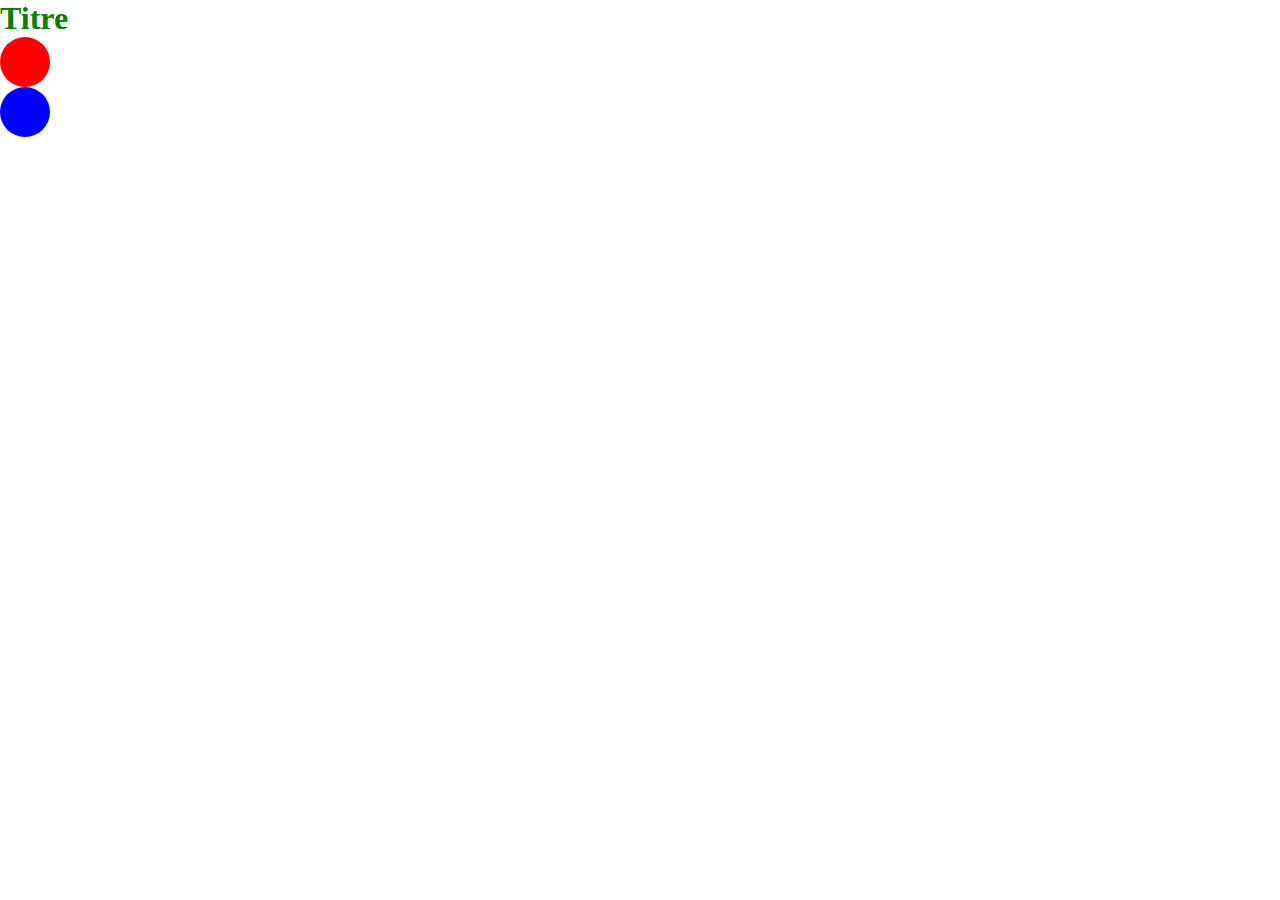
<file: 2 - Je m'initie à java script/index.html>
<!DOCTYPE html>
<html lang="fr">

<head>
    <meta charset="UTF-8">
    <meta name="viewport" content="width=device-width, initial-scale=1.0">
    <title>Document</title>
    <link rel="stylesheet" href="./css/style.css">
    <script src="./script.js" defer></script>
</head>


<body>

    <h1 id="titre">Titre</h1>

    <div id="btn_red"></div>

    <div id="btn_blue"></div>

</body>

</html>
</file>
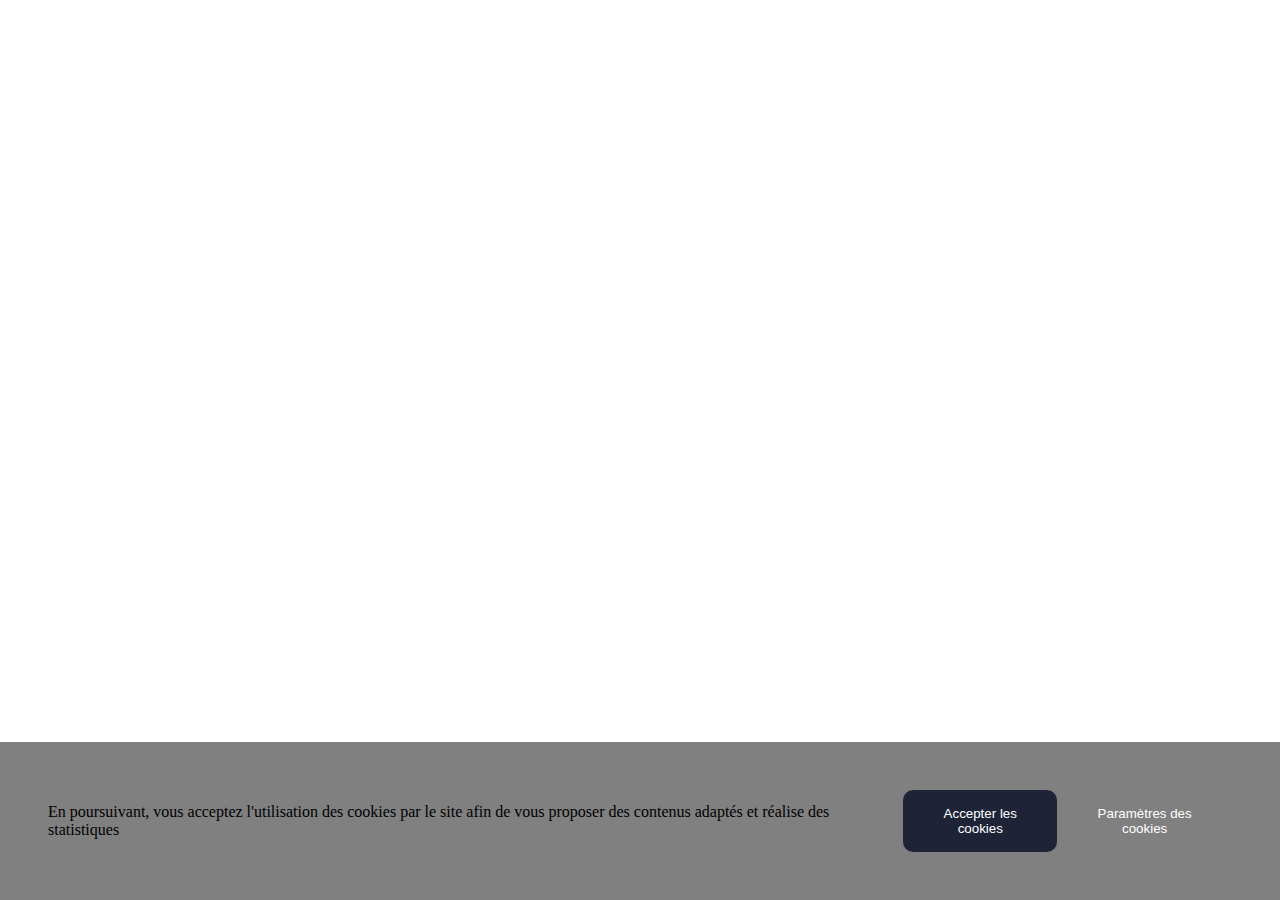
<file: 3 - J'alterne les états/index.html>
<!DOCTYPE html>
<html lang="fr">

<head>
    <meta charset="UTF-8">
    <meta name="viewport" content="width=device-width, initial-scale=1.0">
    <title>Document</title>
    <script src="./script.js" defer></script>
    <link rel="stylesheet" href="./css/style.css">
</head>


<body>

    <div class="cookies">
        
        <div class="cookies-texte">
            <p>En poursuivant, vous acceptez l'utilisation des cookies par le
            site afin de vous proposer des contenus adaptés et réalise des
            statistiques
            </p>
        </div>
        
        <div class="cookies-btn">
            <button class="btn-success">
                Accepter les cookies
            </button>
            <button class="btn-deny">
                Paramètres des cookies
            </button>
        </div>

    </div>

</body>

</html>
</file>
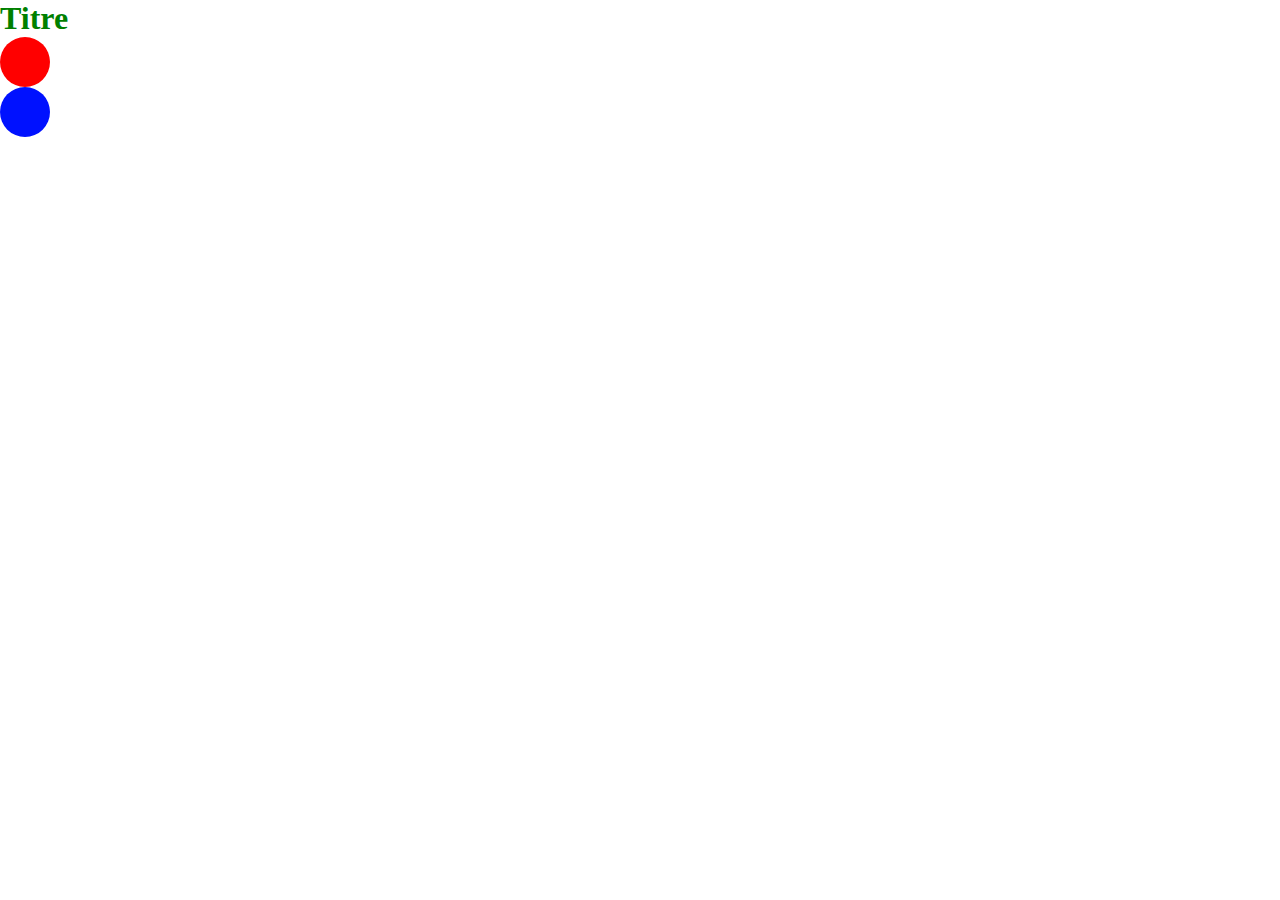
<file: 2 - Je m'initie à java script/initiation/index.html>
<!DOCTYPE html>
<html lang="fr">

<head>
    <meta charset="UTF-8">
    <meta name="viewport" content="width=device-width, initial-scale=1.0">
    <title>Document</title>
    <link rel="stylesheet" href="./css/style.css">
    <script src="./script.js" defer></script>
</head>


<body>
    
    <h1 id="titre">Titre</h1>

    <div id="btn-red"></div>
    <div id="btn-blue"></div>

</body>

</html>
</file>
<file: 2 - Je m'initie à java script/css/style.css>
*{
    margin: 0;
    padding: 0;
    box-sizing: border-box;
    text-decoration: none;
}

#btn_red, #btn_blue{
    height: 50px;
    width: 50px;
    border-radius: 50%;
    position: relative;
    animation-name: rouge;
    animation-duration: 2s;
    animation-iteration-count: infinite;
    cursor: pointer;
}

#btn_red{
    background-color: red;
}

#btn_blue{
    background-color: blue;
}

@keyframes rouge{
    0%   {left: 0px; top: 0px;}
    25%  {left: 200px; top: 0px;}
    50%  {left: 200px; top: 200px;}
    75%  {left: 0px; top: 200px;}
    100% {left: 0px; top: 0px;}
}

@keyframes bleu{
    0%   {left: 0px; top: 0px;}
    25%  {left: 0px; top: 200px;}
    50%  {left: 200px; top: 200px;}
    75%  {left: 200px; top: 0px;}
    100% {left: 0px; top: 0px;}
}
</file>
<file: 3 - J'alterne les états/css/style.css>
*{
    margin: 0;
    padding: 0;
    box-sizing: border-box;
}

.cookies{
    position: fixed;
    bottom: 0;
    left: 0;
    width: 100%; /* Nécessaire de préciser une width si position: fixed */
    background-color: grey;
    display: flex;
    justify-content: space-between; /* Positionner les Div enfants */
    align-items: center; /* Centrer verticalement */
    padding: 3rem;
    opacity: 1; /* Modification de cette valeur en Javascript */
    transition: 0.5s;
}

.cookies-btn{
    display: flex;
}

button{
    color: white;
    padding: 1rem;
    border: none;
    border-radius: 10px;
}

.btn-success{
    background-color: #1E2337;
    cursor: pointer;
}

.btn-deny{
    background-color: grey;
}
</file>
<file: 2 - Je m'initie à java script/initiation/css/style.css>
*{
    margin: 0;
    padding: 0;
    box-sizing: border-box;
}

#btn-red{
    background-color: red;
    width: 50px;
    height: 50px;
    border-radius: 50%;
    position: relative;
    animation-name: rouge;
    animation-duration: 2s;
    animation-iteration-count: infinite;
}

@keyframes rouge {
    0% {left: 0px; top: 0px}
    25% {left: 200px; top: 0px}
    50% {left: 200px; top: 200px}
    75% {left: 0px; top: 200px}
    100% {left: 0px; top: 0px}
}

#btn-blue{
    background-color: rgb(0, 17, 255);
    width: 50px;
    height: 50px;
    border-radius: 50%;
    position: relative;
    animation-name: bleu;
    animation-duration: 2s;
    animation-iteration-count: infinite;
}

@keyframes bleu {
    0% {left: 0px; top: 0px}
    25% {left: 200px; top: 0px}
    50% {left: 200px; top: 200px}
    75% {left: 0px; top: 200px}
    100% {left: 0px; top: 0px}
}
</file>
